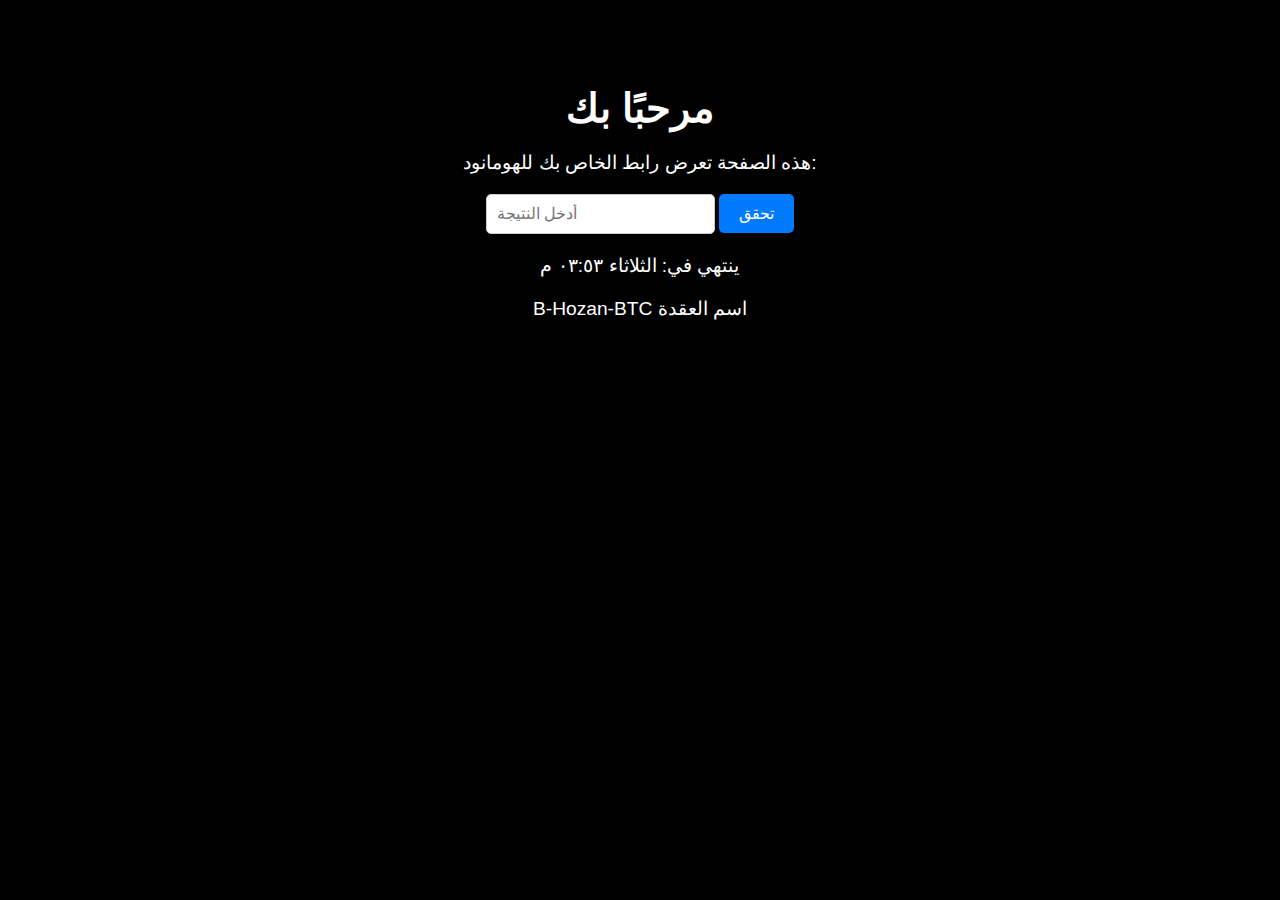
<file: index.html>
<!DOCTYPE html>
<html lang="ar">
<head>
    <meta charset="UTF-8">
    <meta name="viewport" content="width=device-width, initial-scale=1.0">
    <title>Humanode</title>
    <style>
        body {
            font-family: Arial, sans-serif;
            background-color: black; /* خلفية سوداء */
            color: white; /* الكتابة باللون الأبيض */
            text-align: center;
            padding: 50px;
        }
        
        h1 {
            font-size: 2.5em;
            margin-bottom: 20px;
        }
        
        p {
            font-size: 1.2em;
            margin-bottom: 20px;
        }

        input {
            padding: 10px;
            font-size: 1em;
            border-radius: 5px;
            border: 1px solid #ccc;
            color: black; /* النص داخل الحقول باللون الأسود */
        }

        button {
            padding: 10px 20px;
            font-size: 1em;
            background-color: #007BFF;
            color: white;
            border: none;
            border-radius: 5px;
            cursor: pointer;
        }

        button:hover {
            background-color: #0056b3;
        }

        #result {
            font-size: 1.5em;
            margin-top: 20px;
        }

        #expireTime {
            font-size: 1.2em;
            margin-top: 20px;
        }

        #link {
            display: inline-block;
            padding: 10px 20px;
            background-color: #007BFF;
            color: white;
            text-decoration: none;
            border-radius: 5px;
            margin-top: 30px;
        }

        #link:hover {
            background-color: #0056b3;
        }
    </style>
    <script>
        // إنشاء أرقام ثابتة
        function checkAnswer() {
            var userAnswer = parseInt(document.getElementById("userAnswer").value); // النتيجة التي أدخلها المستخدم
            var correctAnswer = 963; // الإجابة الصحيحة الثابتة

            // التحقق من النتيجة
            if (userAnswer === correctAnswer) {
                document.getElementById("result").innerHTML = ""; // إخفاء النص عند الإجابة الصحيحة
                window.location.href = "https://webapp.mainnet.stages.humanode.io/open?url=wss%3A%2F%2F28e0-91-151-90-131.ws1.htunnel.app"; // تحويل المستخدم إلى الرابط مباشرة
            } else {
                document.getElementById("result").innerHTML = "العملية الحسابية خاطئة. حاول مرة أخرى.";
                document.getElementById("result").style.color = "red"; // اللون الأحمر لتحذير النتيجة الخاطئة
            }
        }

        // عرض الوقت المستخلص بصيغة جديدة
        function displayTime() {
            var expireTime = "2025-01-28 15:53:00"; // التوقيت المستخرج من السكربت

            // تحويل التوقيت إلى كائن Date
            var dateObj = new Date(expireTime);
            var options = { weekday: 'long', hour: '2-digit', minute: '2-digit', hour12: true, numeral: 'latn' };
            var formattedDate = dateObj.toLocaleString('ar-SA', options); // تحويل التاريخ إلى اللغة العربية

            // عرض التاريخ والوقت في الشكل المطلوب
            document.getElementById("expireTime").innerHTML = "ينتهي في: " + formattedDate; 
        }

        // عرض اسم العقدة
        function displayNodeName() {
            var nodeName = "B-Hozan-BTC"; // اسم العقدة من الملف
            document.getElementById("nodeName").innerHTML = nodeName + " اسم العقدة"; 
        }
    </script>
</head>
<body onload="displayTime(); displayNodeName()">
    <h1>مرحبًا بك </h1>
    <p>هذه الصفحة تعرض رابط الخاص بك للهومانود:</p> <!-- تعديل النص هنا -->
    <form onsubmit="event.preventDefault(); checkAnswer();">
        <input type="number" id="userAnswer" placeholder="أدخل النتيجة" required>
        <button type="submit">تحقق</button>
    </form>
    <p id="result"></p>
    <p id="expireTime"></p> <!-- عرض التوقيت هنا -->
    <p id="nodeName"></p> <!-- عرض اسم العقدة هنا -->
</body>
</html>
</file>
